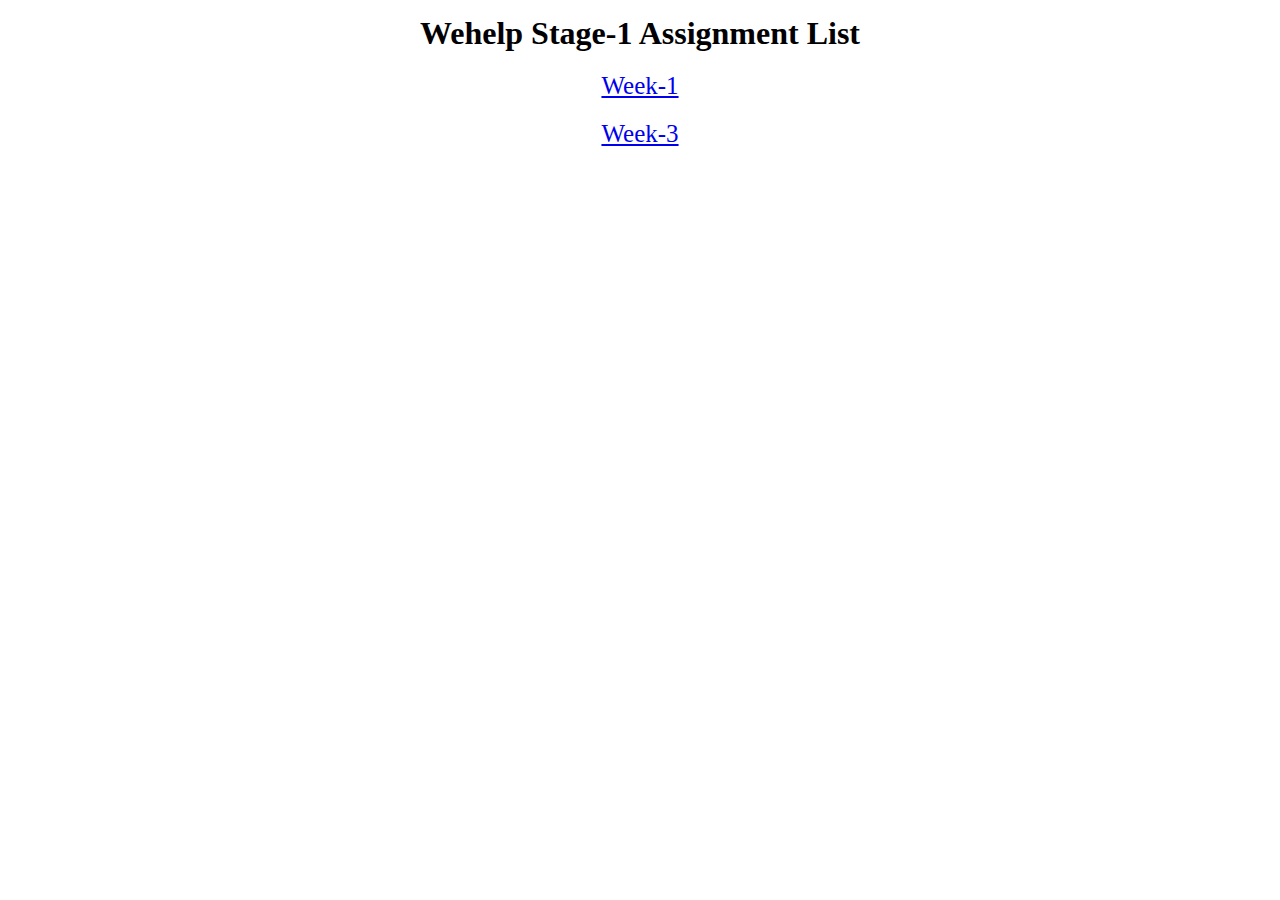
<file: index.html>
<!DOCTYPE html>
<html lang="en">
  <head>
    <meta charset="UTF-8" />
    <meta name="viewport" content="width=device-width, initial-scale=1.0" />
    <title>WeHelp Stage-1 Assignment</title>
    <style>
      * {
        margin: 0;
        padding: 0;
        box-sizing: border-box;
      }

      .container {
        display: flex;
        flex-direction: column;
        justify-content: center;
        gap: 20px;
        align-items: center;
        margin-top: 15px;
      }
      a {
        font-size: 25px;
      }
    </style>
  </head>
  <body>
    <div class="container">
      <h1>Wehelp Stage-1 Assignment List</h1>
      <div>
        <a href="https://seanhuang110633.github.io/WeHelp_Stage_1/week1/"
          >Week-1</a
        >
      </div>
      <div>
        <a
          href="https://seanhuang110633.github.io/WeHelp_Stage_1/week3/week3-js/"
          >Week-3</a
        >
      </div>
    </div>
  </body>
</html>
</file>
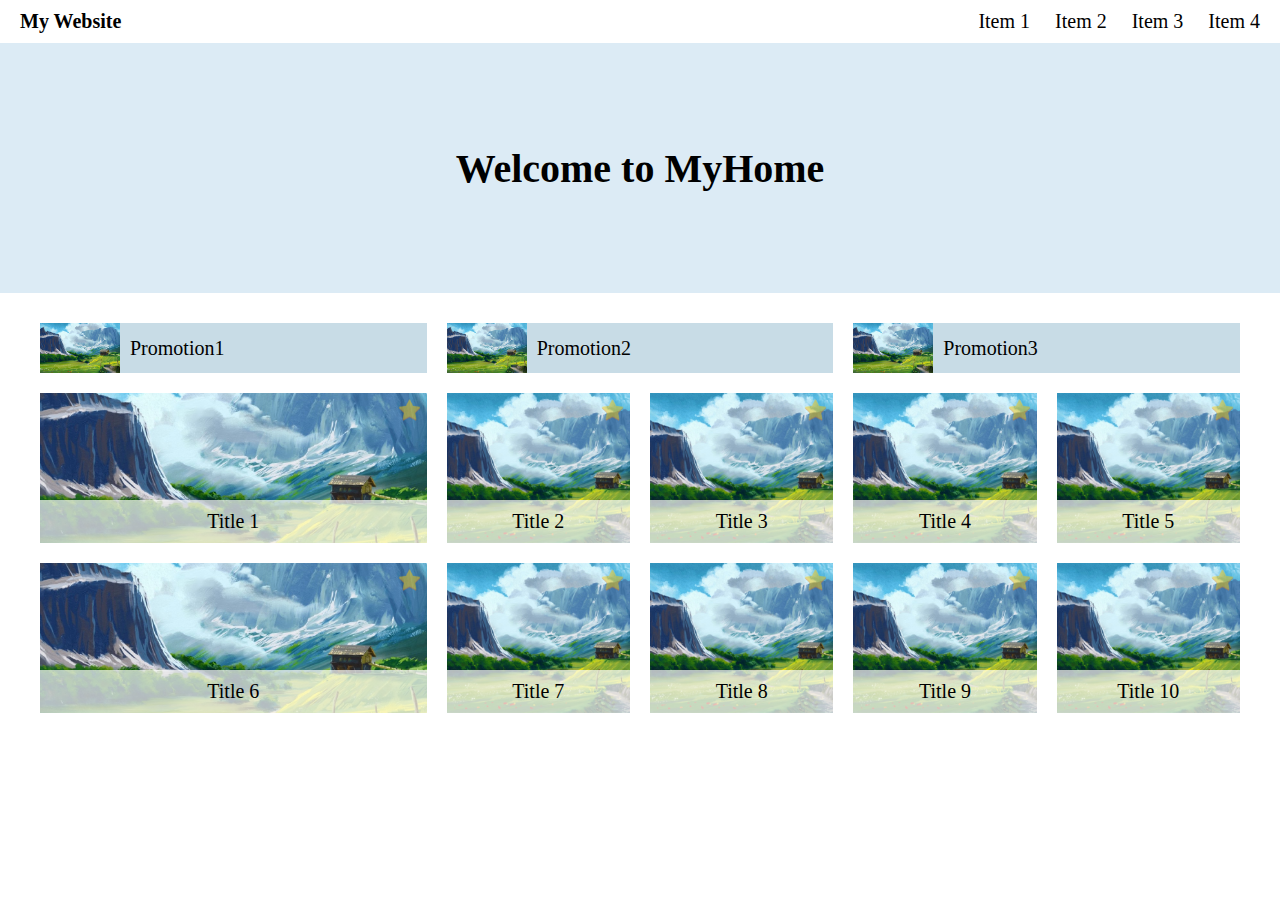
<file: week1/index.html>
<!DOCTYPE html>
<html lang="en">
  <head>
    <meta charset="UTF-8" />
    <meta name="viewport" content="width=device-width, initial-scale=1.0" />
    <title>WeHelp Week 1 Assignment</title>
    <link rel="stylesheet" href="./style.css" />
  </head>
  <body>
    <!-- Navbar 區塊 -->
    <nav class="navbar">
      <div class="title">My Website</div>
      <div class="menu">
        <a href="#">Item 1</a>
        <a href="#">Item 2</a>
        <a href="#">Item 3</a>
        <a href="#">Item 4</a>
      </div>
      <div class="burger-icon">
        <img src="./burger.png" alt="Menu" />
      </div>
    </nav>

    <!-- Popup menu -->
    <div class="popup-menu">
      <div class="close-icon">X</div>
      <a href="#">Item 1</a>
      <a href="#">Item 2</a>
      <a href="#">Item 3</a>
      <a href="#">Item 4</a>
    </div>

    <!-- welcome 區塊 -->
    <section class="welcome-section">
      <p>Welcome to MyHome</p>
    </section>

    <!-- 主要內容區塊 -->
    <main class="main-content">
      <!-- 小box區塊 -->
      <div class="small-boxes">
        <div class="small-box">
          <img src="./image.jpg" alt="Image" />
          <p>Promotion1</p>
        </div>
        <div class="small-box">
          <img src="./image.jpg" alt="Image" />
          <p>Promotion2</p>
        </div>
        <div class="small-box">
          <img src="./image.jpg" alt="Image" />
          <p>Promotion3</p>
        </div>
      </div>

      <!-- 大box區塊 -->
      <div class="big-boxes">
        <div class="big-box">
          <img src="./image.jpg" alt="Title 1" />
          <div class="star-icon">
            <img src="./star.png" alt="Star Icon" />
          </div>
          <div class="title-block">Title 1</div>
        </div>
        <div class="big-box">
          <img src="./image.jpg" alt="Title 2" />
          <div class="star-icon">
            <img src="./star.png" alt="Star Icon" />
          </div>
          <div class="title-block">Title 2</div>
        </div>
        <div class="big-box">
          <img src="./image.jpg" alt="Title 3" />
          <div class="star-icon">
            <img src="./star.png" alt="Star Icon" />
          </div>
          <div class="title-block">Title 3</div>
        </div>
        <div class="big-box">
          <img src="./image.jpg" alt="Title 4" />
          <div class="star-icon">
            <img src="./star.png" alt="Star Icon" />
          </div>
          <div class="title-block">Title 4</div>
        </div>
        <div class="big-box">
          <img src="./image.jpg" alt="Title 5" />
          <div class="star-icon">
            <img src="./star.png" alt="Star Icon" />
          </div>
          <div class="title-block">Title 5</div>
        </div>
        <div class="big-box">
          <img src="./image.jpg" alt="Title 6" />
          <div class="star-icon">
            <img src="./star.png" alt="Star Icon" />
          </div>
          <div class="title-block">Title 6</div>
        </div>
        <div class="big-box">
          <img src="./image.jpg" alt="Title 7" />
          <div class="star-icon">
            <img src="./star.png" alt="Star Icon" />
          </div>
          <div class="title-block">Title 7</div>
        </div>
        <div class="big-box">
          <img src="./image.jpg" alt="Title 8" />
          <div class="star-icon">
            <img src="./star.png" alt="Star Icon" />
          </div>
          <div class="title-block">Title 8</div>
        </div>
        <div class="big-box">
          <img src="./image.jpg" alt="Title 9" />
          <div class="star-icon">
            <img src="./star.png" alt="Star Icon" />
          </div>
          <div class="title-block">Title 9</div>
        </div>
        <div class="big-box">
          <img src="./image.jpg" alt="Title 10" />
          <div class="star-icon">
            <img src="./star.png" alt="Star Icon" />
          </div>
          <div class="title-block">Title 10</div>
        </div>
      </div>
    </main>
  </body>
  <script src="./script.js"></script>
</html>
</file>
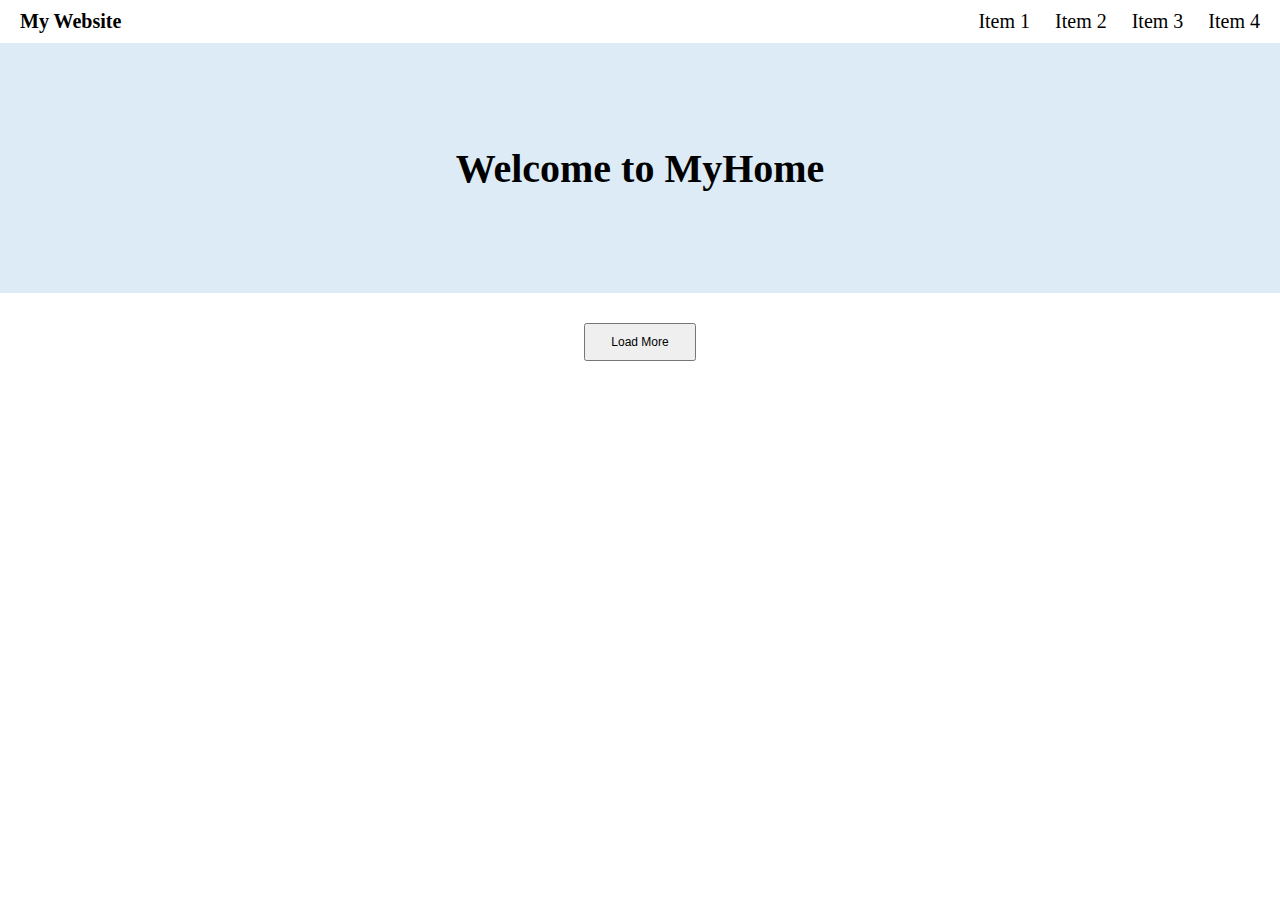
<file: week3-js/index.html>
<!DOCTYPE html>
<html lang="en">
  <head>
    <meta charset="UTF-8" />
    <meta name="viewport" content="width=device-width, initial-scale=1.0" />
    <title>WeHelp Week 1 Assignment</title>
    <link rel="stylesheet" href="./style.css" />
  </head>
  <body>
    <!-- Navbar 區塊 -->
    <nav class="navbar">
      <div class="title">My Website</div>
      <div class="menu">
        <a href="#">Item 1</a>
        <a href="#">Item 2</a>
        <a href="#">Item 3</a>
        <a href="#">Item 4</a>
      </div>
      <div class="burger-icon">
        <img src="./burger.png" alt="Menu" />
      </div>
    </nav>

    <!-- Popup menu -->
    <div class="popup-menu">
      <div class="close-icon">X</div>
      <a href="#">Item 1</a>
      <a href="#">Item 2</a>
      <a href="#">Item 3</a>
      <a href="#">Item 4</a>
    </div>

    <!-- welcome 區塊 -->
    <section class="welcome-section">
      <p>Welcome to MyHome</p>
    </section>

    <!-- 主要內容區塊 -->
    <main class="main-content"></main>

    <!-- Load more button -->
    <div class="load-button">
      <button id="load-more">Load More</button>
    </div>
  </body>
  <script src="./script.js"></script>
</html>
</file>
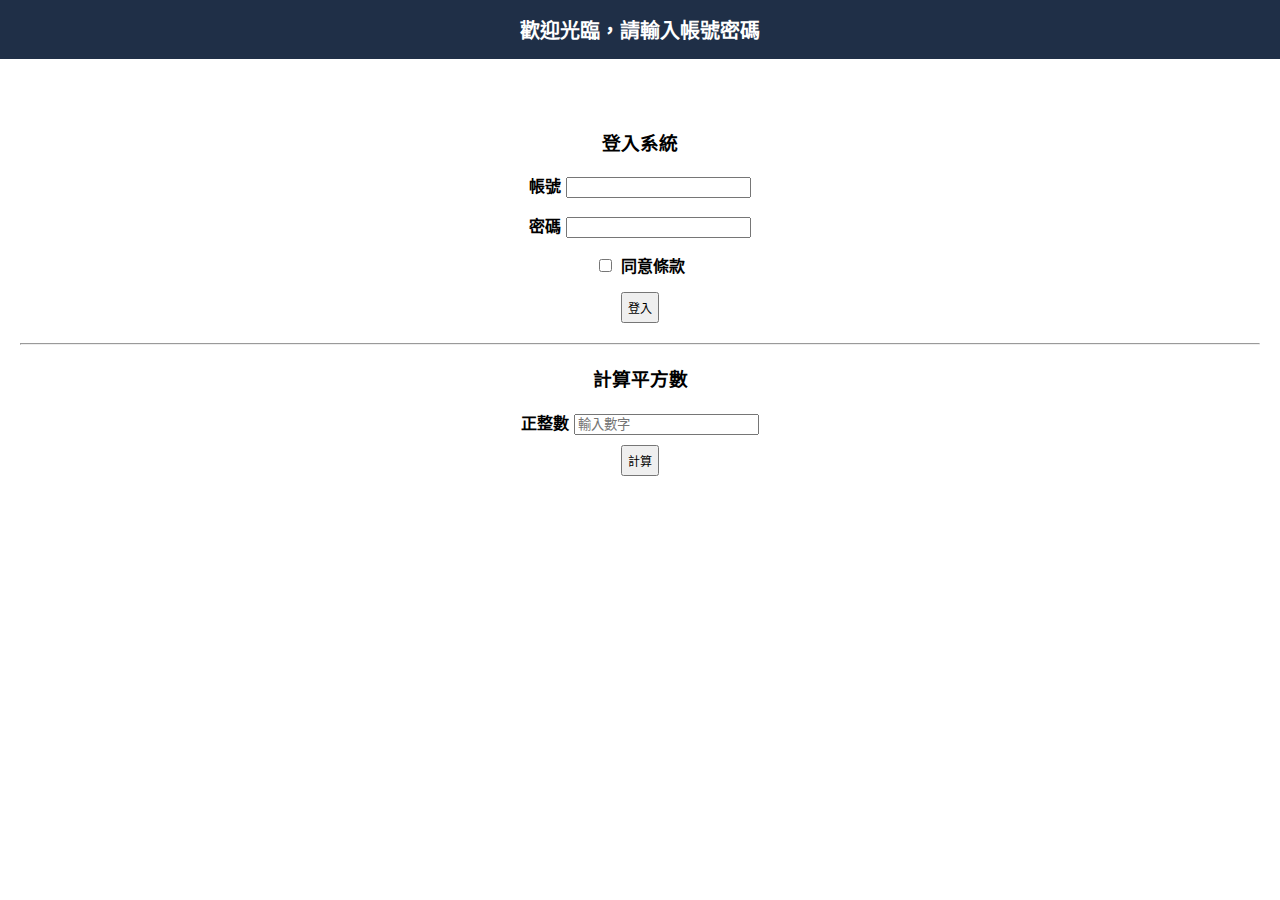
<file: week4/templates/home.html>
<!DOCTYPE html>
<html lang="zh-TW">
  <head>
    <meta charset="UTF-8" />
    <meta name="viewport" content="width=device-width, initial-scale=1.0" />
    <title>登入系統</title>
    <style>
      body {
        font-family: Arial, sans-serif;
        text-align: center;
        margin: 0;
        padding: 0;
      }
      .container {
        margin: 30px auto;
        background-color: white;
        padding: 20px;
      }
      .header {
        background-color: #1f2f47;
        color: white;
        padding: 15px;
        font-size: 20px;
        font-weight: bold;
      }
      .form-group {
        text-align: center;
        margin-bottom: 15px;
      }
      label {
        font-weight: bold;
      }
      .checkbox-group {
        text-align: center;
        margin-bottom: 15px;
      }
      .checkbox-group input {
        margin-right: 5px;
      }
      .submit-btn {
        padding: 5px;
        font-size: 12px;
        cursor: pointer;
      }
      .submit-btn:hover {
        background-color: #e0e0e060;
      }
      hr {
        margin-top: 20px;
      }
      .count-square-btn {
        margin-top: 10px;
        padding: 5px;
        font-size: 12px;
        cursor: pointer;
      }
    </style>
  </head>
  <body>
    <div class="header">歡迎光臨，請輸入帳號密碼</div>

    <div class="container">
      <h3>登入系統</h3>
      <form action="/signin" method="post" onsubmit="return checkCheckbox()">
        <div class="form-group">
          <label for="account">帳號</label>
          <input type="text" id="account" name="account" />
        </div>

        <div class="form-group">
          <label for="password">密碼</label>
          <input type="password" id="password" name="password" />
        </div>

        <div class="checkbox-group">
          <input type="checkbox" id="agree" name="agree" />
          <label for="agree">同意條款</label>
        </div>

        <button type="submit" class="submit-btn">登入</button>
      </form>
      <hr />
      <h3>計算平方數</h3>
      <div class="count-square">
        <label for="number">正整數</label>
        <input type="number" id="number" placeholder="輸入數字" />
      </div>

      <button class="count-square-btn" onclick="goToSquarePage()">計算</button>
    </div>

    <script>
      // 檢查是否勾選使用條款
      function checkCheckbox() {
        let checkbox = document.getElementById("agree");
        if (!checkbox.checked) {
          alert("Please check the checkbox first");
          return false;
        }
        return true;
      }

      // 計算平方根
      function goToSquarePage() {
        let number = document.getElementById("number").value;
        if (!number || isNaN(number) || number <= 0) {
          alert("Please enter a positive number");
          return;
        }
        window.location.href = "/square/" + number;
      }
    </script>
  </body>
</html>
</file>
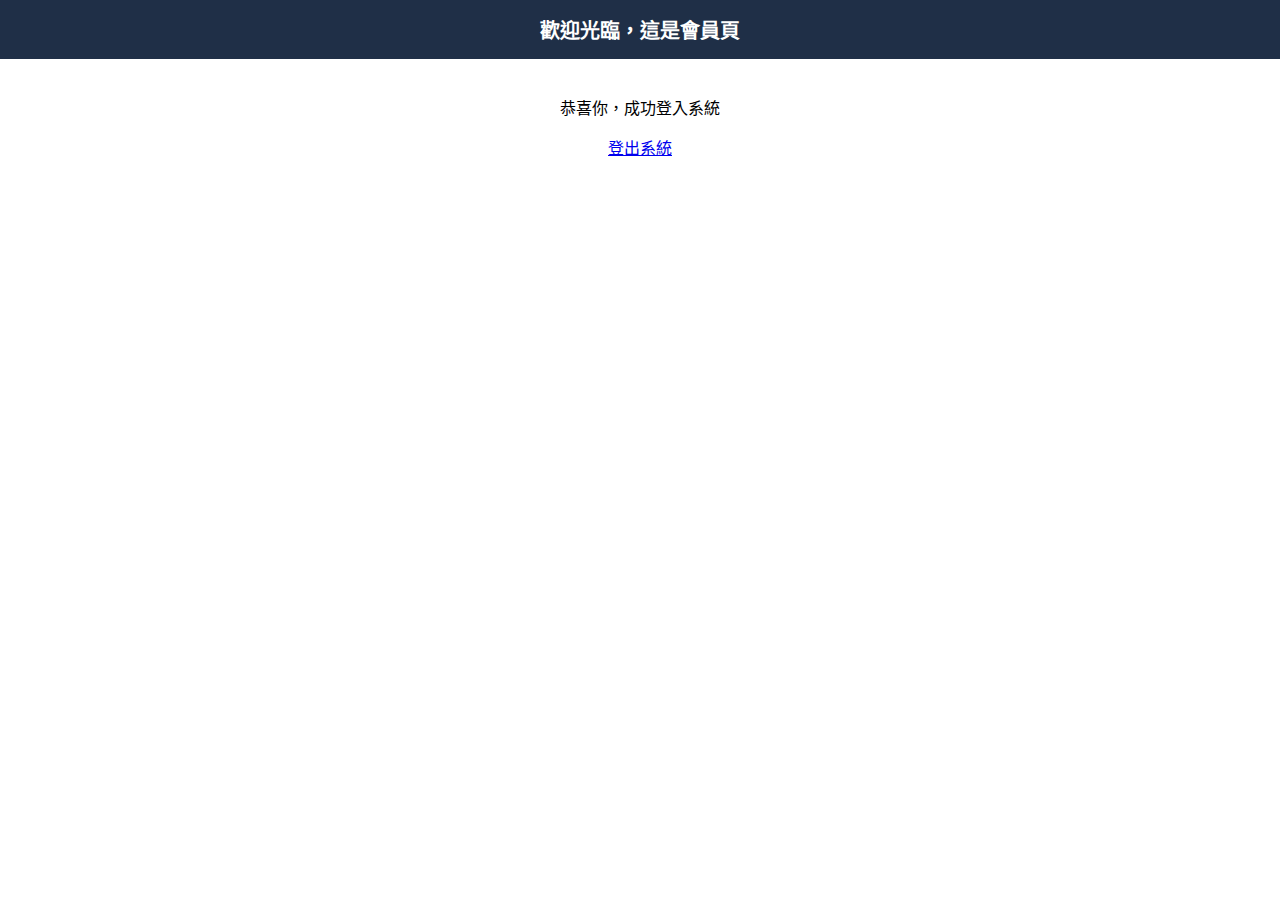
<file: week4/templates/member.html>
<!DOCTYPE html>
<html lang="zh-TW">
  <head>
    <meta charset="UTF-8" />
    <meta name="viewport" content="width=device-width, initial-scale=1.0" />
    <title>Success Page</title>
    <style>
      body {
        font-family: Arial, sans-serif;
        text-align: center;
        margin: 0;
        padding: 0;
      }
      .header {
        background-color: #1f2f47;
        color: white;
        padding: 15px;
        font-size: 20px;
        font-weight: bold;
      }
      p {
        padding-top: 20px;
        text-align: center;
      }
      a {
        display: block;
        text-align: center;
      }
    </style>
  </head>
  <body>
    <div class="header">歡迎光臨，這是會員頁</div>
    <p>恭喜你，成功登入系統</p>
    <a href="/signout">登出系統</a>
  </body>
</html>
</file>
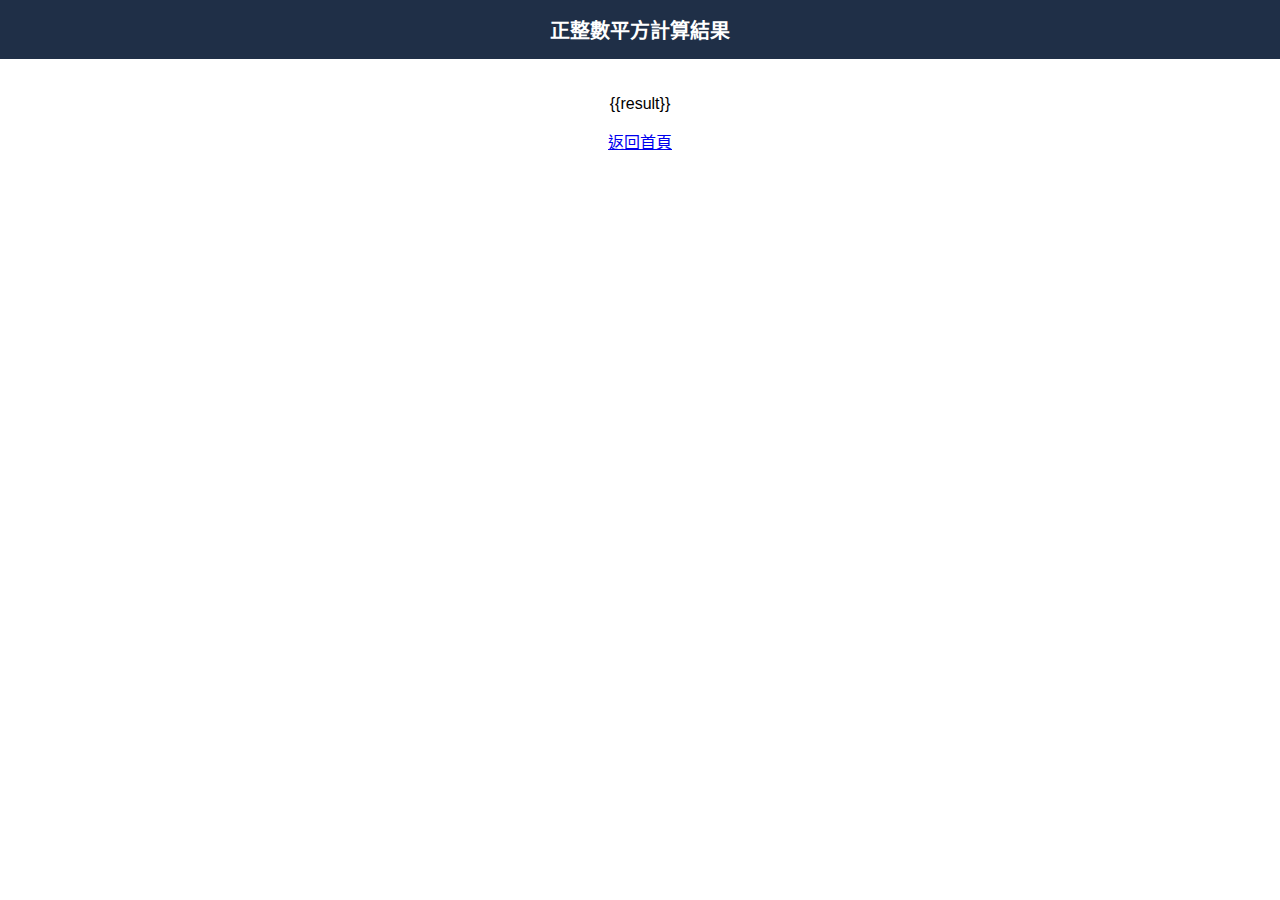
<file: week4/templates/square.html>
<!DOCTYPE html>
<html lang="zh-TW">
  <head>
    <meta charset="UTF-8" />
    <meta name="viewport" content="width=device-width, initial-scale=1.0" />
    <title>Success Page</title>
    <style>
      body {
        font-family: Arial, sans-serif;
        text-align: center;
        margin: 0;
        padding: 0;
      }
      .header {
        background-color: #1f2f47;
        color: white;
        padding: 15px;
        font-size: 20px;
        font-weight: bold;
      }
      p {
        padding-top: 20px;
        text-align: center;
      }
      a {
        display: block;
        text-align: center;
      }
    </style>
  </head>
  <body>
    <div class="header">正整數平方計算結果</div>
    <p>{{result}}</p>
    <a href="/">返回首頁</a>
  </body>
</html>
</file>
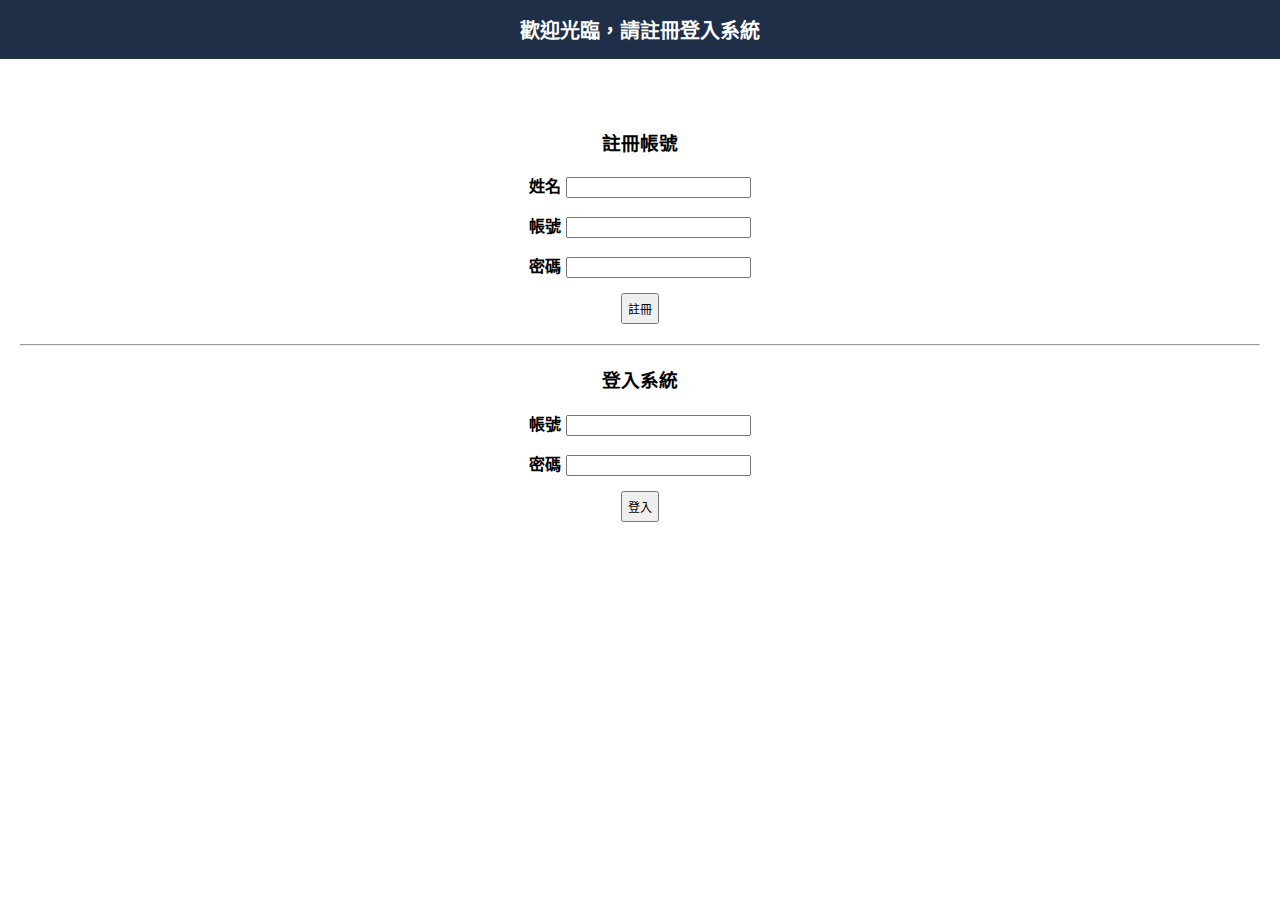
<file: week6/templates/home.html>
<!DOCTYPE html>
<html lang="zh-TW">
  <head>
    <meta charset="UTF-8" />
    <meta name="viewport" content="width=device-width, initial-scale=1.0" />
    <title>註冊登入系統</title>
    <style>
      body {
        font-family: Arial, sans-serif;
        text-align: center;
        margin: 0;
        padding: 0;
      }

      .container {
        margin: 30px auto;
        background-color: white;
        padding: 20px;
      }

      .header {
        background-color: #1f2f47;
        color: white;
        padding: 15px;
        font-size: 20px;
        font-weight: bold;
      }

      .form-group {
        text-align: center;
        margin-bottom: 15px;
      }

      label {
        font-weight: bold;
      }

      .submit-btn {
        padding: 5px;
        font-size: 12px;
        cursor: pointer;
      }
      .submit-btn:hover {
        background-color: #e0e0e060;
      }

      hr {
        margin-top: 20px;
      }
    </style>
  </head>
  <body>
    <div class="header">歡迎光臨，請註冊登入系統</div>
    <!-- signup feature -->
    <div class="container">
      <h3>註冊帳號</h3>
      <form
        action="/signup"
        method="post"
        onsubmit="return validateSignupForm()"
      >
        <div class="form-group">
          <label for="name">姓名</label>
          <input class="signup" type="text" id="name" name="name" />
        </div>
        <div class="form-group">
          <label for="username">帳號</label>
          <input class="signup" type="text" id="username" name="username" />
        </div>

        <div class="form-group">
          <label for="password">密碼</label>
          <input class="signup" type="password" id="password" name="password" />
        </div>

        <button type="submit" class="submit-btn">註冊</button>
      </form>
      <!-- signin feature -->
      <hr />
      <h3>登入系統</h3>
      <form
        action="/signin"
        method="post"
        onsubmit="return validateSigninForm()"
      >
        <div class="form-group">
          <label for="username">帳號</label>
          <input class="signin" type="text" id="username" name="username" />
        </div>

        <div class="form-group">
          <label for="password">密碼</label>
          <input class="signin" type="password" id="password" name="password" />
        </div>

        <button type="submit" class="submit-btn">登入</button>
      </form>
    </div>

    <script>
      // ensure the value of signup input fields can not be empty
      function validateSignupForm() {
        let inputs = document.querySelectorAll(".signup");
        for (let input of inputs) {
          if (input.value.trim() === "") {
            alert(`請填寫 "${input.previousElementSibling.innerText}" 欄位！`);
            input.focus();
            return false;
          }
        }
        return true;
      }

      // ensure the value of signin input fields can not be empty
      function validateSigninForm() {
        let inputs = document.querySelectorAll(".signin");
        for (let input of inputs) {
          if (input.value.trim() === "") {
            alert(`請填寫 "${input.previousElementSibling.innerText}" 欄位！`);
            input.focus();
            return false;
          }
        }
        return true;
      }
    </script>
  </body>
</html>
</file>
<file: week1/style.css>
/* 樣式重置 */
* {
  margin: 0;
  padding: 0;
  box-sizing: border-box;
  font-size: 20px;
}

/* Navbar 樣式 */
.navbar {
  width: 100%;
  display: flex;
  justify-content: space-between;
  align-items: center;
  padding: 10px 0px;
  background-color: white;
  color: black;
}

.navbar .title {
  font-weight: bold;
  margin-left: 20px;
}

.navbar .menu {
  margin-right: 20px;
}

.navbar .menu a {
  margin-left: 20px;
  text-decoration: none;
  color: black;
}

.burger-icon {
  display: none; /* 隱藏漢堡選單圖示 */
  width: 30px;
  height: 30px;
}

/* Popup-menu */
.popup-menu {
  display: none; /* 隱藏 */
  position: fixed;
  top: 0;
  right: 0;
  width: 55%;
  height: 100%;
  background-color: white;
  box-shadow: -5px 0 10px rgba(0, 0, 0, 0.3); /* 陰影效果 */
  padding: 20px;
  box-sizing: border-box;
  z-index: 1000;
  text-align: center;
}

.popup-menu a {
  display: block;
  margin-bottom: 45px;
  align-content: center;
  color: black;
  text-decoration: none;
}

/* 關閉圖示樣式 */
.close-icon {
  position: absolute;
  top: 10px;
  right: 10px;
  font-size: 20px;
  cursor: pointer;
}

/* welcome 區塊樣式 */
.welcome-section {
  width: 100%;
  height: 250px;
  display: flex;
  justify-content: center;
  align-items: center;
  text-align: center;
  background-color: #dcebf5;
}

.welcome-section p {
  font-size: 40px;
  font-weight: bold;
}

/* main 區塊樣式 */
.main-content {
  width: 1200px;
  margin: 30px auto;
}

/* 小box區塊樣式 */
.small-boxes {
  display: grid;
  grid-template-columns: repeat(3, 1fr);
  gap: 20px;
  margin-bottom: 20px;
}

.small-box {
  height: 50px;
  display: flex;
  align-items: center;
  background-color: #c8dce6;
}

.small-box img {
  width: 80px;
  height: 100%;
  object-fit: cover;
  margin-right: 10px;
}

/* 大box區塊樣式 */
.big-boxes {
  display: grid;
  grid-template-columns: repeat(6, 1fr);
  gap: 20px;
}

.big-box {
  height: 150px;
  position: relative; /*讓絕對定位元素(star、text)能夠定位(相對於這個big-box)*/
  overflow: hidden;
  background-size: cover;
  background-position: center;
}

.big-box:nth-child(1) {
  grid-column: span 2;
}

.big-box:nth-child(6) {
  grid-column: span 2;
}

.big-box img {
  width: 100%;
  height: 100%;
  object-fit: cover;
}

.star-icon {
  position: absolute;
  top: 5px;
  right: 5px;
  width: 25px;
  height: 25px;
}

.star-icon img {
  width: 100%;
  height: 100%;
  object-fit: contain;
  opacity: 0.5;
}

.title-block {
  position: absolute;
  bottom: 0;
  left: 0;
  right: 0;
  background-color: rgba(255, 255, 255, 0.7);
  padding: 10px;
  text-align: center;
}

/* requirement 2 : RWD */
@media (max-width: 1200px) and (min-width: 601px) {
  /* main content  90%  */
  .main-content {
    width: 90%;
  }

  /* small-boxes layout adjust */
  .small-boxes {
    display: grid;
    grid-template-columns: repeat(2, 1fr);
  }

  .small-box:nth-child(3) {
    grid-column: span 2; /* 讓第三個box佔兩格 */
  }

  /* big-boxes layout adjust */
  .big-box:nth-child(1),
  .big-box:nth-child(6) {
    grid-column: span 1; /* 第 1 和第 6 個big box復歸為span 1 */
  }

  .big-boxes {
    display: grid;
    grid-template-columns: repeat(4, 1fr);
    gap: 20px;
  }

  .big-box {
    height: 210px;
  }

  .big-box:nth-last-child(-n + 2) {
    /* 選擇倒數 2 個big box，擴展他們的span為2 */
    grid-column: span 2;
  }
}

/* requirement 3 : RWD & burger selction */
@media (max-width: 600px) {
  /* main content  90%  */
  .main-content {
    width: 90%;
  }

  /* 隱藏原本的選單 */
  .menu {
    display: none;
  }

  /* 顯示漢堡選單圖示 */
  .burger-icon {
    display: block;
    width: 40px;
    height: 40px;
    margin-right: 20px;
  }

  .burger-icon img {
    width: 100%;
    height: 100%;
    object-fit: contain;
  }

  .navbar {
    justify-content: space-between;
    align-items: center;
  }

  /* small-boxes layout adjust */
  .small-boxes {
    display: grid;
    grid-template-columns: 1fr;
  }

  /* big-boxes layout adjust */
  .big-box:nth-child(1),
  .big-box:nth-child(6) {
    grid-column: span 1; /* 第 1 和第 6 個big box復歸為span 1 */
  }
  .big-boxes {
    display: grid;
    grid-template-columns: 1fr;
  }
}
</file>
<file: week3-js/style.css>
/* 樣式重置 */
* {
  margin: 0;
  padding: 0;
  box-sizing: border-box;
  font-size: 20px;
}

/* Navbar 樣式 */
.navbar {
  width: 100%;
  display: flex;
  justify-content: space-between;
  align-items: center;
  padding: 10px 0px;
  background-color: white;
  color: black;
}

.navbar .title {
  font-weight: bold;
  margin-left: 20px;
}

.navbar .menu {
  margin-right: 20px;
}

.navbar .menu a {
  margin-left: 20px;
  text-decoration: none;
  color: black;
}

.burger-icon {
  display: none; /* 隱藏漢堡選單圖示 */
  width: 30px;
  height: 30px;
}

/* Popup-menu */
.popup-menu {
  display: none; /* 隱藏 */
  position: fixed;
  top: 0;
  right: 0;
  width: 55%;
  height: 100%;
  background-color: white;
  box-shadow: -5px 0 10px rgba(0, 0, 0, 0.3); /* 陰影效果 */
  padding: 20px;
  box-sizing: border-box;
  z-index: 1000;
  text-align: center;
}

.popup-menu a {
  display: block;
  margin-bottom: 45px;
  align-content: center;
  color: black;
  text-decoration: none;
}

/* 關閉圖示樣式 */
.close-icon {
  position: absolute;
  top: 10px;
  right: 10px;
  font-size: 20px;
  cursor: pointer;
}

/* welcome 區塊樣式 */
.welcome-section {
  width: 100%;
  height: 250px;
  display: flex;
  justify-content: center;
  align-items: center;
  text-align: center;
  background-color: #dcebf5;
}

.welcome-section p {
  font-size: 40px;
  font-weight: bold;
}

/* main 區塊樣式 */
.main-content {
  width: 1200px;
  margin: 30px auto;
}

/* 小box區塊樣式 */
.small-boxes {
  display: grid;
  grid-template-columns: repeat(3, 1fr);
  gap: 20px;
  margin-bottom: 20px;
}

.small-box {
  height: 50px;
  display: flex;
  align-items: center;
  background-color: #c8dce6;
}

.small-box img {
  width: 80px;
  height: 100%;
  object-fit: cover;
  margin-right: 10px;
}

.small-box p {
  white-space: nowrap;
  overflow: hidden;
  text-overflow: ellipsis;
}

/* 大box區塊樣式 */
.big-boxes {
  display: grid;
  grid-template-columns: repeat(6, 1fr);
  gap: 20px;
}

.big-box {
  height: 150px;
  position: relative; /*讓絕對定位元素(star、text)能夠定位(相對於這個big-box)*/
  overflow: hidden;
  background-size: cover;
  background-position: center;
}

.big-box:nth-child(5n + 1) {
  grid-column: span 2;
}

.big-box img {
  width: 100%;
  height: 100%;
  object-fit: cover;
}

.star-icon {
  position: absolute;
  top: 5px;
  right: 5px;
  width: 25px;
  height: 25px;
}

.star-icon img {
  width: 100%;
  height: 100%;
  object-fit: contain;
  opacity: 0.5;
}

.title-block {
  position: absolute;
  bottom: 0;
  left: 0;
  right: 0;
  background-color: rgba(255, 255, 255, 0.7);
  padding: 10px;
  text-align: center;

  /* 限制文字行數和高度 */
  white-space: nowrap;
  overflow: hidden;
  text-overflow: ellipsis;
}

/* Learn more button */
.load-button {
  display: flex;
  align-items: center;
  justify-content: center;
  margin-bottom: 20px;
}

.load-button button {
  font-size: 12px;
  padding: 10px 25px; /* 添加內邊距 */
  cursor: pointer;
  text-align: center; /* 文字置中 */
}

/* requirement 2 : RWD */
@media (max-width: 1200px) and (min-width: 601px) {
  /* main content  90%  */
  .main-content {
    width: 90%;
  }

  /* small-boxes layout adjust */
  .small-boxes {
    display: grid;
    grid-template-columns: repeat(2, 1fr);
  }

  .small-box:nth-child(3) {
    grid-column: span 2; /* 讓第三個box佔兩格 */
  }

  /* big-boxes layout adjust */
  .big-box:nth-child(5n + 1) {
    grid-column: span 1; /* 第 1 和第 6 個big box復歸為span 1 */
  }

  .big-boxes {
    display: grid;
    grid-template-columns: repeat(4, 1fr);
    gap: 20px;
  }

  .big-box {
    height: 210px;
  }

  .big-box:nth-last-child(-n + 2) {
    /* 選擇倒數 2 個big box，擴展他們的span為2 */
    grid-column: span 2;
  }
}

/* requirement 3 : RWD & burger selction */
@media (max-width: 600px) {
  /* main content  90%  */
  .main-content {
    width: 90%;
  }

  /* 隱藏原本的選單 */
  .menu {
    display: none;
  }

  /* 顯示漢堡選單圖示 */
  .burger-icon {
    display: block;
    width: 40px;
    height: 40px;
    margin-right: 20px;
  }

  .burger-icon img {
    width: 100%;
    height: 100%;
    object-fit: contain;
  }

  .navbar {
    justify-content: space-between;
    align-items: center;
  }

  /* small-boxes layout adjust */
  .small-boxes {
    display: grid;
    grid-template-columns: 1fr;
  }

  /* big-boxes layout adjust */
  .big-box:nth-child(5n + 1) {
    grid-column: span 1; /* 第 1 和第 6 個big box復歸為span 1 */
  }
  .big-boxes {
    display: grid;
    grid-template-columns: 1fr;
  }
}
</file>
